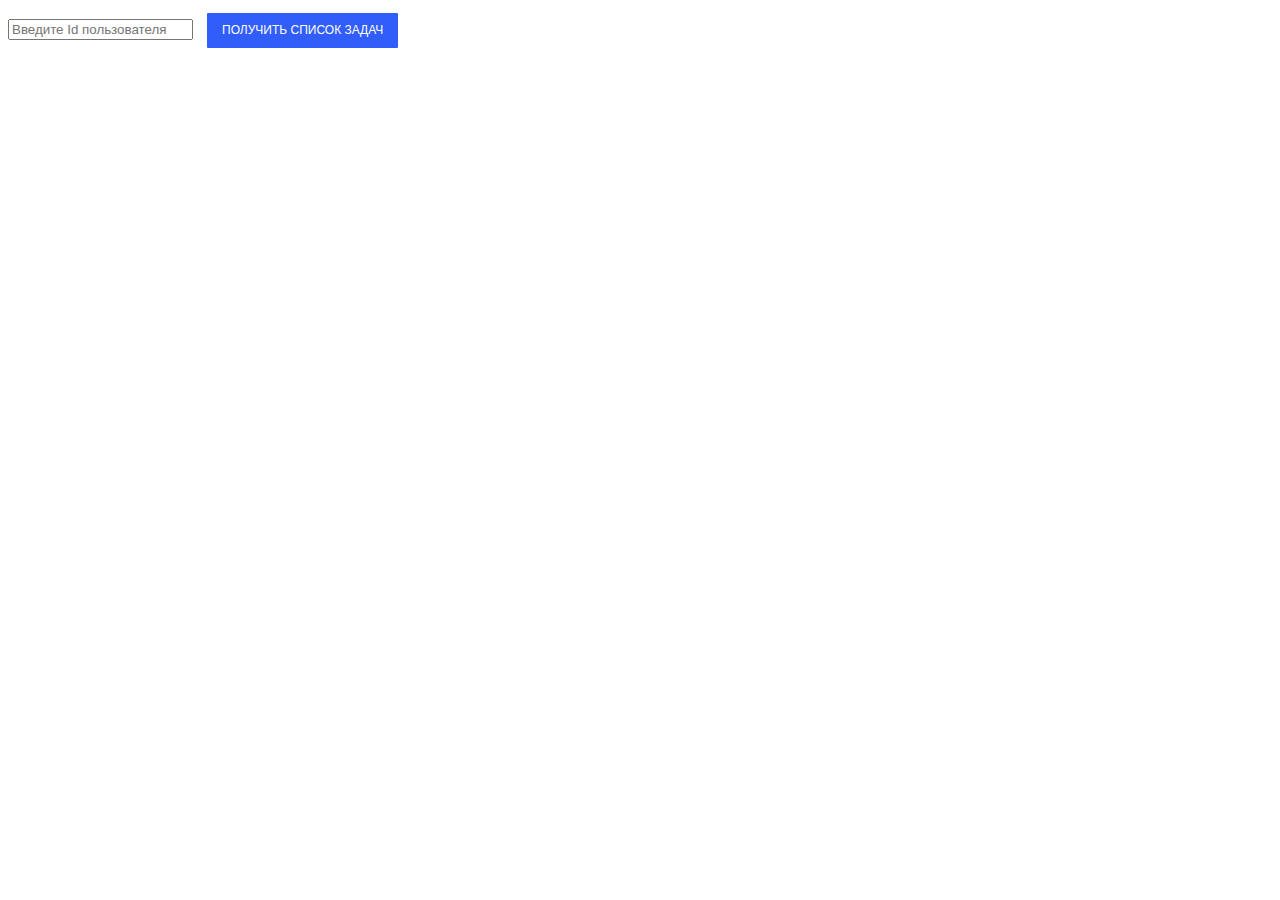
<file: task5/index.html>
<!DOCTYPE html>
<html lang="en">

<head>
    <meta charset="UTF-8">
    <meta name="viewport" content="width=device-width, initial-scale=1.0">
    <link rel="stylesheet" href="../task5/style.css">
    <script defer src="../task5/script.js"></script>
    <title>Document</title>
</head>

<body>
    <div class="container">
        <div class="form">
            <input class="input-form" type="text" placeholder="Введите Id пользователя">
            <button class="btn">Получить список задач</button>
        </div>
        <div class="list"></div>
    </div>


</body>

</html>
</file>
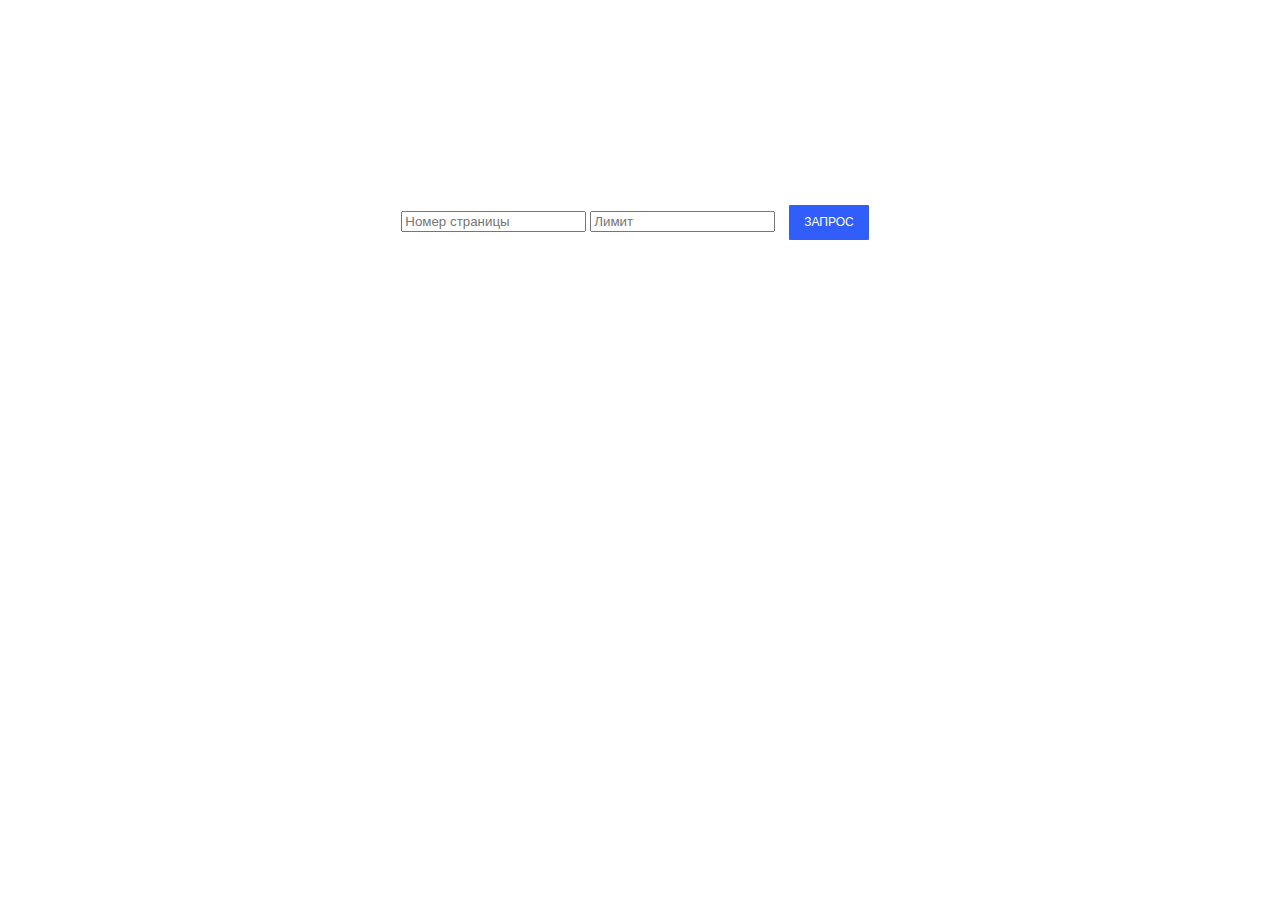
<file: task6/index.html>
<!DOCTYPE html>
<html lang="en">
<head>
    <meta charset="UTF-8">
    <meta name="viewport" content="width=device-width, initial-scale=1.0">
    <link rel="stylesheet" href="../task6/style.css">
    <script defer src="../task6/script.js"></script>
    <title>Document</title>
</head>
<body>
<div class="container">
    <div class="form">
        <input class="input-page" type="text" placeholder="Номер страницы">
        <input class="input-limit" type="text" placeholder="Лимит">
        <button class="btn">Запрос</button>
        <span class="error"></span>
    </div>
    <div class="photos-holder">
        
    </div>
</div> 
</body>
</html>
</file>
<file: task5/style.css>
.btn {
  padding: 0;
  background-color: transparent;
  border: none;
  outline: none;
  -webkit-tap-highlight-color: transparent;
  box-shadow: none;
  cursor: pointer;

  margin: 5px 10px;
  padding: 10px 15px;
  border-radius: 1px;
  font-size: 12px;
  line-height: 15px;
  text-transform: uppercase;
  color: white;
  background: #315efb;
  transition: 0.3s;
}

.btn:hover {
  box-shadow: 0px 2px 8px 2px rgba(141, 150, 178, .3);
  transform: scale(1.05);
}
</file>
<file: task6/style.css>
body {
  margin: 0;
  padding: 0;
  box-sizing: border-box;
}

.btn {
  padding: 0;
  background-color: transparent;
  border: none;
  outline: none;
  -webkit-tap-highlight-color: transparent;
  box-shadow: none;
  cursor: pointer;

  margin: 5px 10px;
  padding: 10px 15px;
  border-radius: 1px;
  font-size: 12px;
  line-height: 15px;
  text-transform: uppercase;
  color: white;
  background: #315efb;
  transition: 0.3s;
}

.btn:hover {
  box-shadow: 0px 2px 8px 2px rgba(141, 150, 178, .3);
  transform: scale(1.05);
}

.container {
  padding-top: 200px;
  display: flex;
  align-items: center;
  justify-content: center;
}
</file>
